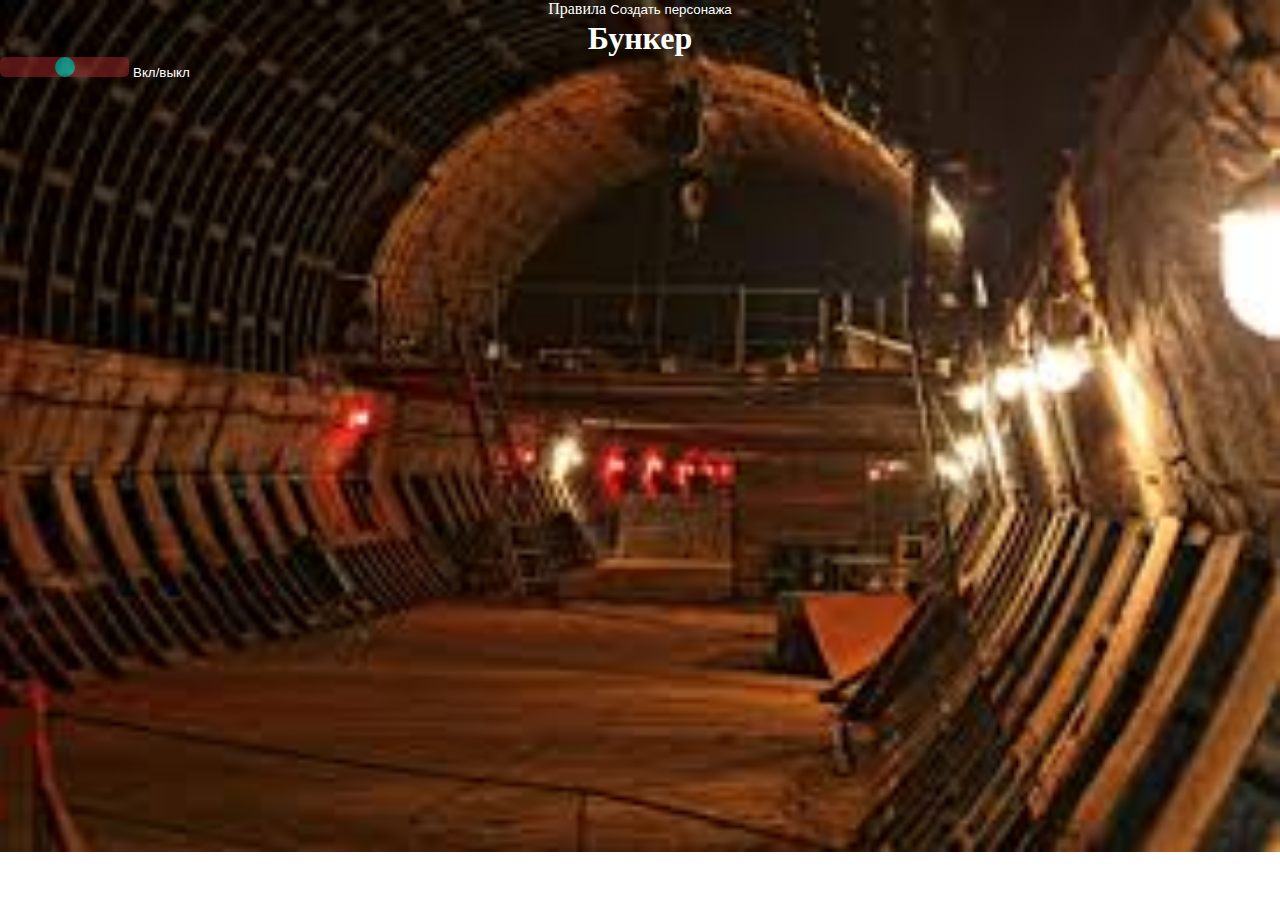
<file: index.html>
<!DOCTYPE html>
<html lang="ru">
  <head>
    <meta charset="UTF-8" />
    <meta name="viewport" content="width=device-width, initial-scale=1.0" />
    <title>Бункер</title>
    <link rel="stylesheet" href="./assets/css/style.css" />
    <script defer type="module" src="./js/indexx.js"></script>
    <script defer src="./js/audio.js"></script>
  </head>
  <body class="body">
    <header class="header">
      <nav class="navigation">
        <a class="navigation-link" href="">Правила</a>
        <button id="create" class="navigation-button">Создать персонажа</button>
      </nav>
    </header>
    <main class="main">
      <h1 class="title">Бункер</h1>
      <section class="person">
        <ol>
          <li class="person-item">Имя:</li>
          <li class="person-item">Возраст:</li>
          <li class="person-item">Профессия:</li>
          <li class="person-item">Стаж работы:</li>
          <li class="person-item">Здоровье:</li>
          <li class="person-item">Плодовитость:</li>
          <li class="person-item">Страхи:</li>
          <li class="person-item">Хобби:</li>
        </ol>
      </section>
    </main>
    <div class="audio-block">
      <input class="range" type="range" />
      <button class="button">Вкл/выкл</button>
    </div>
    <audio
      id="audio"
      src="./assets/audio/zastavka_-strashnye-zvuki-noch.mp3"
    ></audio>
  </body>
</html>
</file>
<file: assets/css/style.css>
@import url("./normalize.css");
@import url("./audio.css");
@import url("./headr.css");
@import url("./main.css");
@import url("./person.css");
</file>
